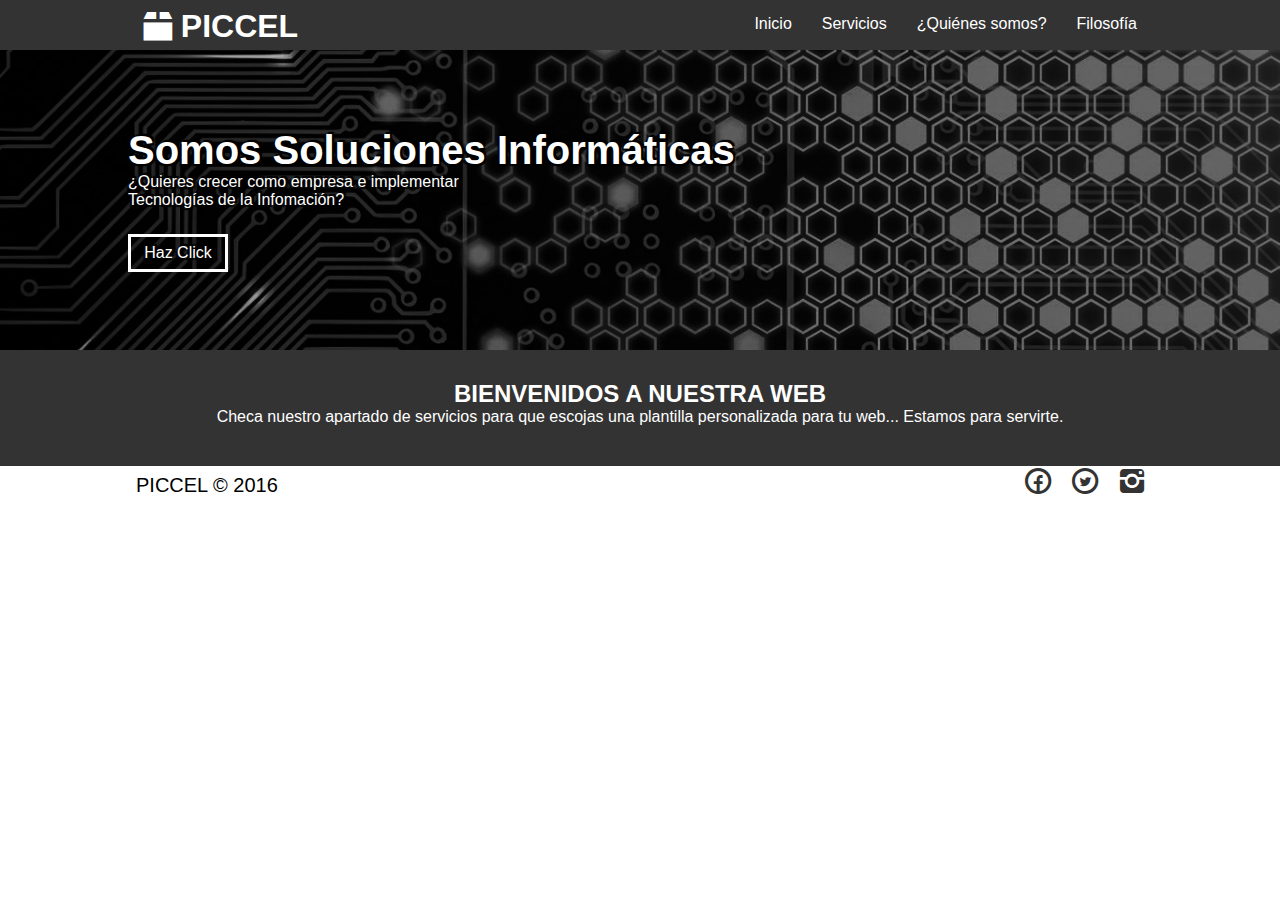
<file: index.html>
<!DOCTYPE html>
<html lang="en">
<head>
	<meta charset="UTF-8">
	<title>PICCEL - Soluciones informáticas</title>
	<link rel="stylesheet" href="css/fontello.css">
	<link rel="stylesheet" href="css/stilos.css">
</head>
<body>
	<header>
		<div class="contenedor">
			<h1 class="icon-box">PICCEL</h1>
			<input type="checkbox" id="menu-bar">
			<label class="icon-menu" for="menu-bar"></label>

			<nav class="menu">
				<a href="index.html">Inicio</a>
				<a href="servicios.html">Servicios</a>
				<a href="info.html">¿Quiénes somos?</a>
				<a href="filosofia.html">Filosofía</a>
				<!--a href="">Contactanos</a-->
			</nav>
		</div>
	</header>
	<main>


		<section id="banner">
			<img src="img/321.jpg">
			<div class="contenedor">
				<h2>Somos Soluciones Informáticas</h2>
				<p>¿Quieres crecer como empresa e implementar </p>
				<p>Tecnologías de la Infomación?</p>
				<a href="servicios.html">Haz Click</a>
			</div>
		</section>

		<section id="bienvenidos">

			<div class="contenedor">
			<h2>BIENVENIDOS A NUESTRA WEB</h2>
			<P>Checa nuestro apartado de servicios para que escojas una plantilla personalizada para tu web... Estamos para servirte.</P>
			</div>
		</section>
		<footer>
			<div class="contenedor">
				<p class="copy">PICCEL &copy; 2016</p>
					<div class="sociales">
						<a class="icon-facebook" href="https://www.facebook.com/piccelsoftware/"></a>
						<a class="icon-twitter" href=""></a>
						<a class="icon-instagram" href=""></a>
						<a class="icon-googleplus" href=""></a>
					</div>
			</div> 		
		</footer>


	</main>
</body>
</html>
</file>
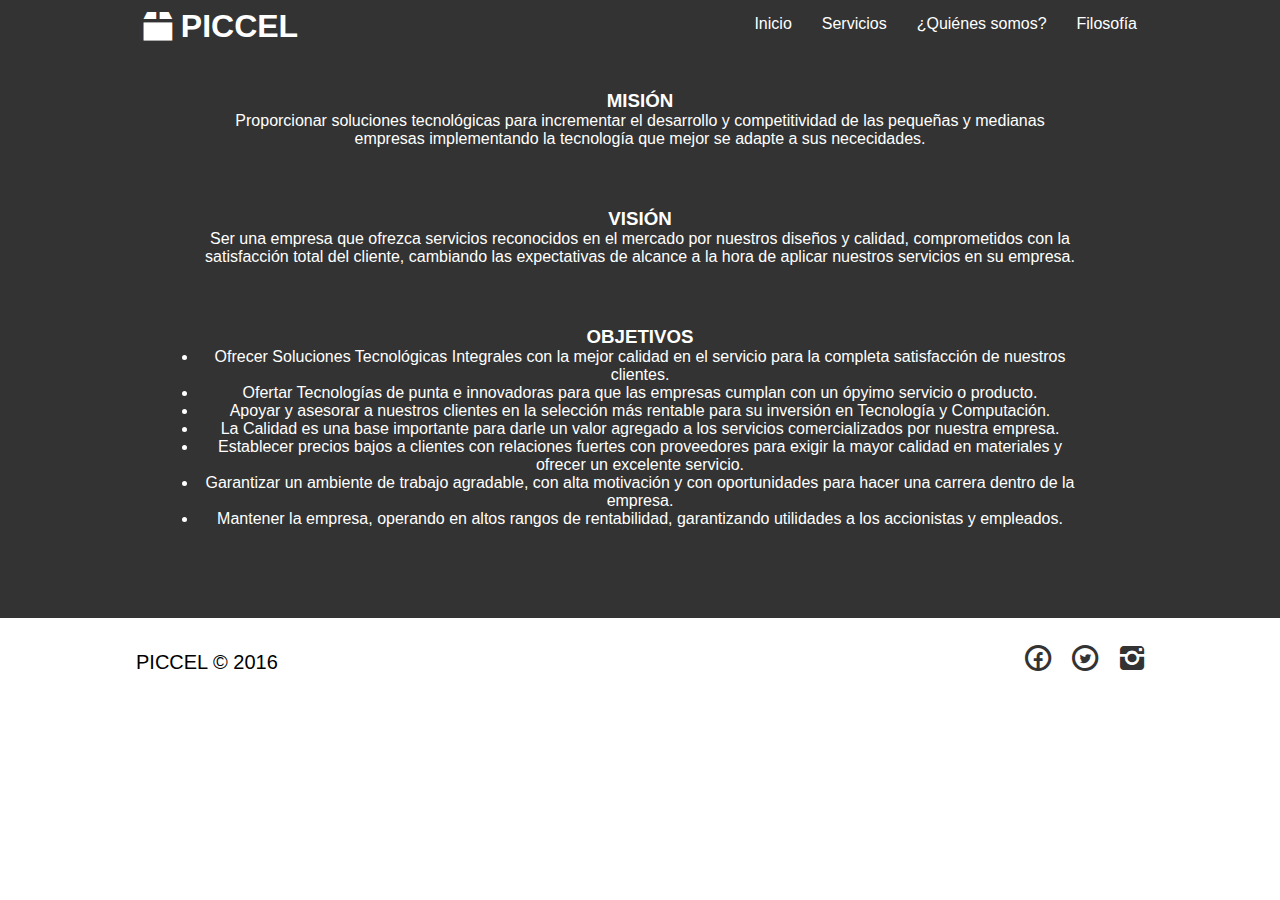
<file: filosofia.html>
<!DOCTYPE html>
<html lang="en">
<head>
	<meta charset="UTF-8">
	<title>PICCEL - Soluciones informáticas</title>
	<link rel="stylesheet" href="css/fontello.css">
	<link rel="stylesheet" href="css/stilos.css">
</head>
<body>
	<header>
		<div class="contenedor">
			<h1 class="icon-box">PICCEL</h1>
			<input type="checkbox" id="menu-bar">
			<label class="icon-menu" for="menu-bar"></label>

			<nav class="menu">
				<a href="index.html">Inicio</a>
				<a href="servicios.html">Servicios</a>
				<a href="info.html">¿Quiénes somos?</a>
				<a href="filosofia.html">Filosofía</a>
				<!--a href="">Contactanos</a-->
			</nav>
		</div>
	</header>
	<main>
		<section id="filosofia">
			
			<div class="contenedor">
			
				<!--div><h3>PERSONAL EN PICCEL</h3></div-->
					<div class="filo">
						<h3>MISIÓN</h3>
						<p>Proporcionar soluciones tecnológicas para incrementar el desarrollo y competitividad de las pequeñas y medianas empresas implementando la tecnología que mejor se adapte a sus nececidades.</p>
					</div>
					<div class="filo">
						<h3>VISIÓN</h3>
						<p>Ser una empresa que ofrezca servicios reconocidos en el mercado por nuestros diseños y calidad, comprometidos con la satisfacción total del cliente, cambiando las expectativas de alcance a la hora de aplicar nuestros servicios en su empresa.</p>
					</div>
					<div class="filo">
						<h3>OBJETIVOS</h3>
						<ul>
							<li>Ofrecer Soluciones Tecnológicas Integrales con la mejor calidad en el servicio para la completa satisfacción de nuestros clientes.</li>
							<li>Ofertar Tecnologías de punta e innovadoras para que las empresas cumplan con un ópyimo servicio o producto.</li>
							<li>Apoyar y asesorar a nuestros clientes en la selección más rentable para su inversión en Tecnología y Computación.</li>
							<li>La Calidad es una base importante para darle un valor agregado a los servicios comercializados por nuestra empresa.</li>
							<li>Establecer precios bajos a clientes con relaciones fuertes con proveedores para exigir la mayor calidad en materiales y ofrecer un excelente servicio.</li>
							<li>Garantizar un ambiente de trabajo agradable, con alta motivación y con oportunidades para hacer una carrera dentro de la empresa.</li>
							<li>Mantener la empresa, operando en altos rangos de rentabilidad, garantizando utilidades a los accionistas y empleados.</li>
							</ul>
					</div>
			</div>
							
			
		</section>

		<footer>
			<div class="contenedor">
				<p class="copy">PICCEL &copy; 2016</p>
					<div class="sociales">
						<a class="icon-facebook" href="https://www.facebook.com/piccelsoftware/"></a>
						<a class="icon-twitter" href=""></a>
						<a class="icon-instagram" href=""></a>
						<a class="icon-googleplus" href=""></a>
					</div>
			</div>
		</footer>


	</main>
</body>
</html>
</file>
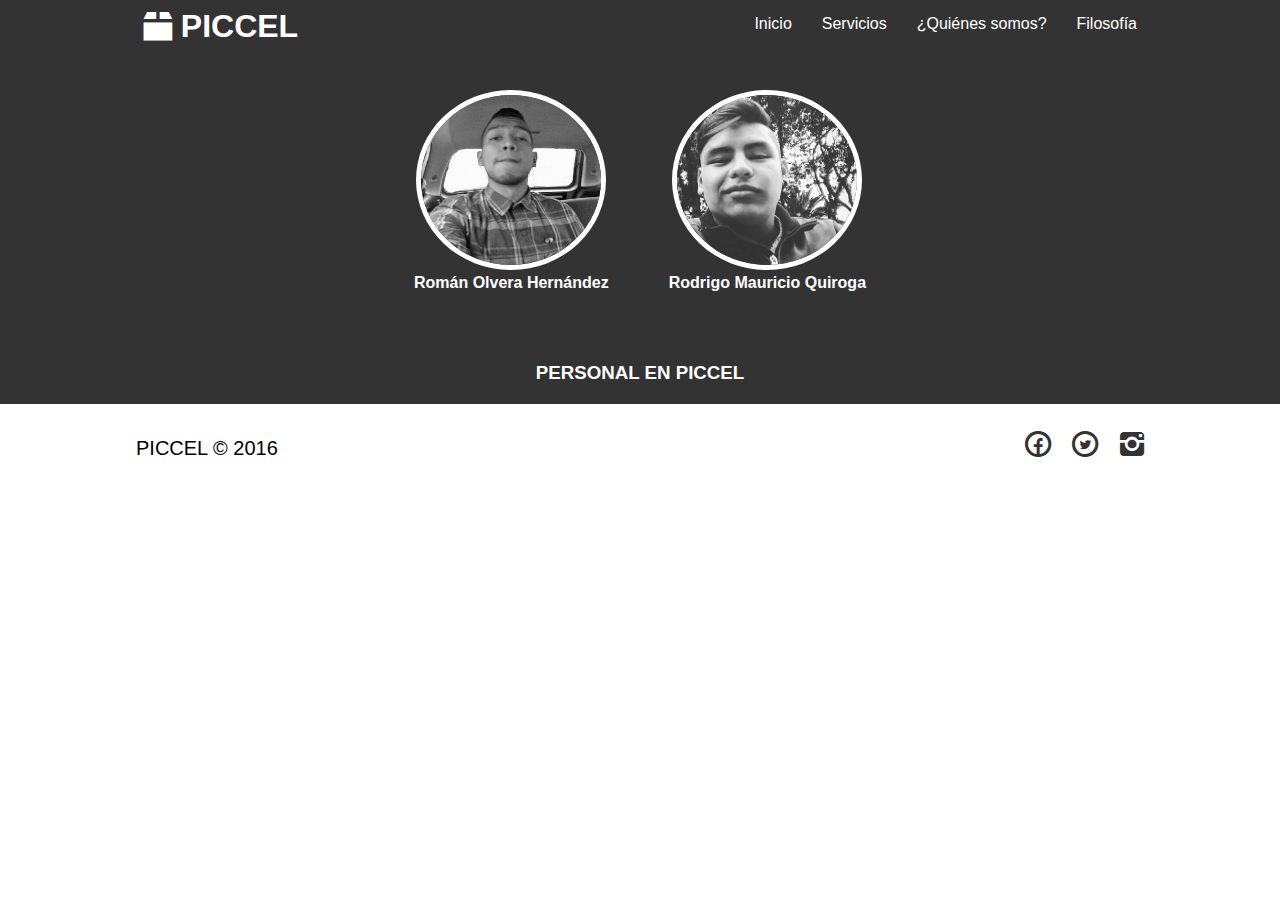
<file: info.html>
<!DOCTYPE html>
<html lang="en">
<head>
	<meta charset="UTF-8">
	<title>PICCEL - Soluciones informáticas</title>
	<link rel="stylesheet" href="css/fontello.css">
	<link rel="stylesheet" href="css/stilos.css">
</head>
<body>
	<header>
		<div class="contenedor">
			<h1 class="icon-box">PICCEL</h1>
			<input type="checkbox" id="menu-bar">
			<label class="icon-menu" for="menu-bar"></label>

			<nav class="menu">
				<a href="index.html">Inicio</a>
				<a href="servicios.html">Servicios</a>
				<a href="info.html">¿Quiénes somos?</a>
				<a href="filosofia.html">Filosofía</a>
				<!--a href="">Contactanos</a-->
			</nav>
		</div>
	</header>
	<main>
		<section id="info">
			
			<div class="contenedor">
			
				<div class="info-pet">
					<img src="img/rool.jpg" alt="">
					<h4>Román Olvera Hernández</h4>
				</div>
				<div class="info-pet">
					<img src="img/quiro.jpg">
					<h4>Rodrigo Mauricio Quiroga</h4>
				</div>
				<!--div class="info-pet">
					<img src="img/pet3.jpg">
					<h4>Tom</h4>
				</div>
				<div class="info-pet">
					<img src="img/pet4.jpg">
					<h4>Sam</h4-->
			</div>
			<div><h3>PERSONAL EN PICCEL</h3></div>				
			
		</section>

		<footer>
			<div class="contenedor">
				<p class="copy">PICCEL &copy; 2016</p>
					<div class="sociales">
						<a class="icon-facebook" href="https://www.facebook.com/piccelsoftware/"></a>
						<a class="icon-twitter" href=""></a>
						<a class="icon-instagram" href=""></a>
						<a class="icon-googleplus" href=""></a>
					</div>
			</div>
		</footer>


	</main>
</body>
</html>
</file>
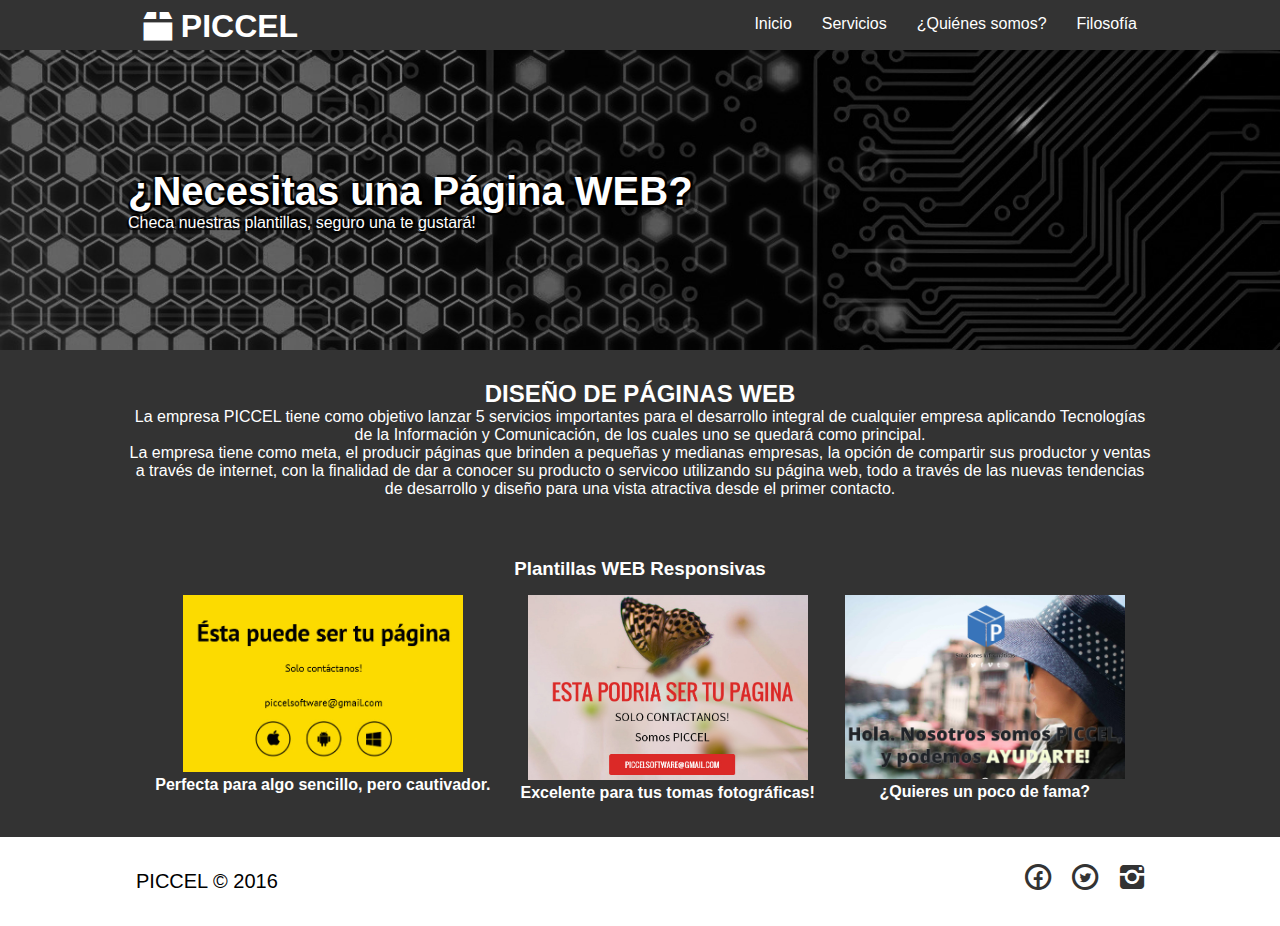
<file: servicios.html>
<!DOCTYPE html>
<html lang="en">
<head>
	<meta charset="UTF-8">
	<title>PICCEL - Soluciones informáticas</title>
	<link rel="stylesheet" href="css/fontello.css">
	<link rel="stylesheet" href="css/stilos.css">
</head>
<body>
	<header>
		<div class="contenedor">
			<h1 class="icon-box">PICCEL</h1>
			<input type="checkbox" id="menu-bar">
			<label class="icon-menu" for="menu-bar"></label>

			<nav class="menu">
				<a href="index.html">Inicio</a>
				<a href="servicios.html">Servicios</a>
				<a href="info.html">¿Quiénes somos?</a>
				<a href="filosofia.html">Filosofía</a>
			</nav>
		</div>
	</header>
	<main>


		<section id="banner">
			<img src="img/322.jpg">
			<div class="contenedor">
				<h2>¿Necesitas una Página WEB?</h2>
				<p>Checa nuestras plantillas, seguro una te gustará!</p>
				<!--p>Tecnologías de la Infomación?</p>
				<a href="#">Haz Click</a-->
			</div>
		</section>

		<section id="bienvenidos">

			<div class="contenedor">
			<h2>DISEÑO DE PÁGINAS WEB</h2>
			<P>La empresa PICCEL tiene como objetivo lanzar 5 servicios importantes para el desarrollo integral de cualquier empresa aplicando Tecnologías de la Información y Comunicación, de los cuales uno se quedará como principal.</P>
			
			<p>La empresa tiene como meta, el producir páginas que brinden a pequeñas y medianas empresas, la opción de compartir sus productor y ventas a través de internet, con la finalidad de dar a conocer su producto o servicoo utilizando su página web, todo a través de las nuevas tendencias de desarrollo y diseño para una vista atractiva desde el primer contacto.</p>
			</div>
		</section>


		<section id="blog">
			<h3>Plantillas WEB Responsivas</h3>
			<div class="contenedor">
				<article>
					<a href="planweb/pag4/index.html""><img src="img/pag1.jpg"></a>
					<h4 href="#">Perfecta para algo sencillo, pero cautivador.</h4>
				</article>
				<article>
					<a href="planweb/pag5/index.html""><img src="img/pag2.jpg"></a>
					<h4>Excelente para tus tomas fotográficas!</h4>
				</article>
				<article>
					<a href="planweb/pag6/index.html""><img src="img/pag3.jpg"></a>
					<h4>¿Quieres un poco de fama?</h4>
				</article>
			</div>
		</section>
	
		<footer>
			<div class="contenedor">
				<p class="copy">PICCEL &copy; 2016</p>
					<div class="sociales">
						<a class="icon-facebook" href="https://www.facebook.com/piccelsoftware/"></a>
						<a class="icon-twitter" href=""></a>
						<a class="icon-instagram" href=""></a>
						<a class="icon-googleplus" href=""></a>
					</div>
			</div>
		</footer>


	</main>
</body>
</html>
</file>
<file: css/fontello.css>
@font-face {
  font-family: 'fontello';
  src: url('../font/fontello.eot?27130080');
  src: url('../font/fontello.eot?27130080#iefix') format('embedded-opentype'),
       url('../font/fontello.woff2?27130080') format('woff2'),
       url('../font/fontello.woff?27130080') format('woff'),
       url('../font/fontello.ttf?27130080') format('truetype'),
       url('../font/fontello.svg?27130080#fontello') format('svg');
  font-weight: normal;
  font-style: normal;
}
/* Chrome hack: SVG is rendered more smooth in Windozze. 100% magic, uncomment if you need it. */
/* Note, that will break hinting! In other OS-es font will be not as sharp as it could be */
/*
@media screen and (-webkit-min-device-pixel-ratio:0) {
  @font-face {
    font-family: 'fontello';
    src: url('../font/fontello.svg?27130080#fontello') format('svg');
  }
}
*/
 
 [class^="icon-"]:before, [class*=" icon-"]:before {
  font-family: "fontello";
  font-style: normal;
  font-weight: normal;
  speak: none;
 
  display: inline-block;
  text-decoration: inherit;
  width: 1em;
  margin-right: .2em;
  text-align: center;
  /* opacity: .8; */
 
  /* For safety - reset parent styles, that can break glyph codes*/
  font-variant: normal;
  text-transform: none;
 
  /* fix buttons height, for twitter bootstrap */
  line-height: 1em;
 
  /* Animation center compensation - margins should be symmetric */
  /* remove if not needed */
  margin-left: .2em;
 
  /* you can be more comfortable with increased icons size */
  /* font-size: 120%; */
 
  /* Font smoothing. That was taken from TWBS */
  -webkit-font-smoothing: antialiased;
  -moz-osx-font-smoothing: grayscale;
 
  /* Uncomment for 3D effect */
  /* text-shadow: 1px 1px 1px rgba(127, 127, 127, 0.3); */
}
 
.icon-box:before { content: '\e800'; } /* '' */
.icon-facebook:before { content: '\e801'; } /* '' */
.icon-twitter:before { content: '\e802'; } /* '' */
.icon-instagram:before { content: '\e803'; } /* '' */
.icon-menu:before { content: '\e804'; } /* '' */
</file>
<file: css/stilos.css>
@import url(https://fonts.googleapis.com/css?family=Slabo+27px);
@import url(menu.css);
@import url(banner.css);
@import url(blog.css);
@import url(info.css);
@import url(filosofia.css);

* {
	margin: 0;
	padding: 0;
	box-sizing: border-box;
}

body{
	font-family: 'Open Sans', sans-serif;
}

header{
	width: 100%;
	height: 50px;
	background: #333;
	color: #fff;

	position: fixed;
	top: 0;
	left: 0;
	z-index: 100;
}

header .icon-menu{
	padding: 3px;
}

.contenedor{
	width: 98%;
	margin: auto;
}

h1{
	padding: 8px;
	float: left;
}

section{
	width: 100%;
	margin-bottom: 25px;
}
#bienvenidos{
	margin-top: -25px;
	margin-bottom: 0px;
	background: #333;
	color: #fff;
	text-align: center;
	padding: 40px;
}

footer .contenedor{
	display: flex;
	flex-wrap: wrap;
	justify-content: center;
	padding-bottom: 25px;
}

.copy {

	padding: 8px;
	font-size: 20px;
}

.sociales{
	width: 100%;
	text-align: center;
	font-size: 28px;
}

.sociales a{
	color: #333;
	text-decoration: none;
}
.sociales h5{
	color: #333;
	text-align: center;
	text-decoration: none;
}
/* cambia el tamaño de contenedor*/
@media (min-width: 1024px){
	.contenedor{
		width: 1024px;
	}
}

@media(min-width:  480px){
	#bienvenidos{
		margin-top: -35px;
	}
}

/*footer*/
@media (min-width: 768px){
	.sociales{
		width: auto;
	}

	footer .contenedor{
		justify-content: space-between;
	} 
	
}
</file>
